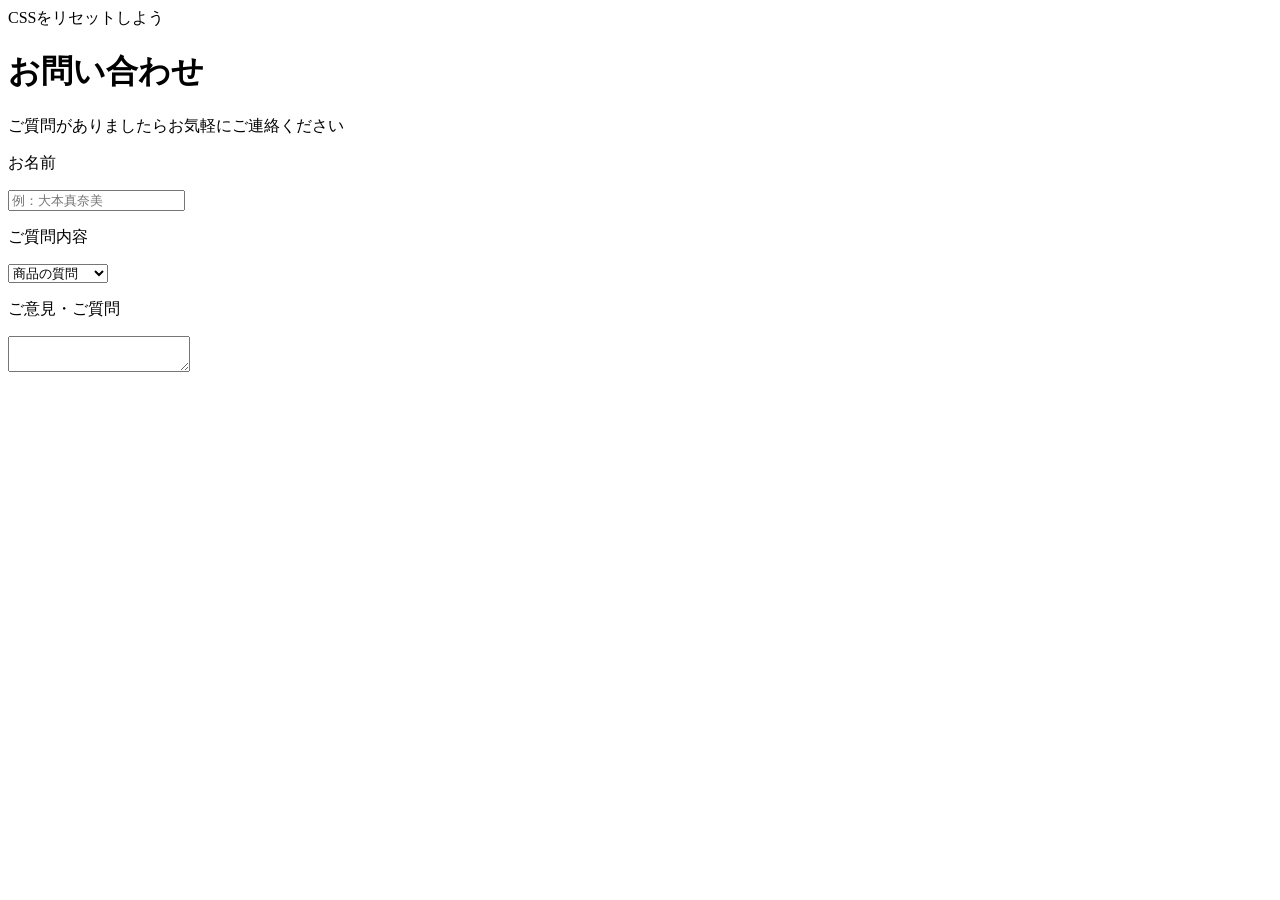
<file: c3-18-1/index.html>
<!doctype html>
<html lang="ja">
    <head>
        <meta charset="UTF-8"
    <title>CSSをリセットしよう</title> 
    <meta name="description" content="HTMLの書き込み方1" 
    <link rel="stylesheet" href="https://unpkg.com/ress/dist/ress.min.css">
    </head>
    <body>
        <h1>お問い合わせ</h1>
        <P>ご質問がありましたらお気軽にご連絡ください</P>
        <p>お名前</p>
         <input type="text" placeholder="例：大本真奈美">
    <p>ご質問内容</p>
    <select name="question">
        <option value="a">商品の質問</option>
        <option value="b">お店について</option>
        <option value="c">その他</option>
    </select>
    <p>ご意見・ご質問</p>
    <textarea name="message"></textarea>
</body>
</html>
</file>
